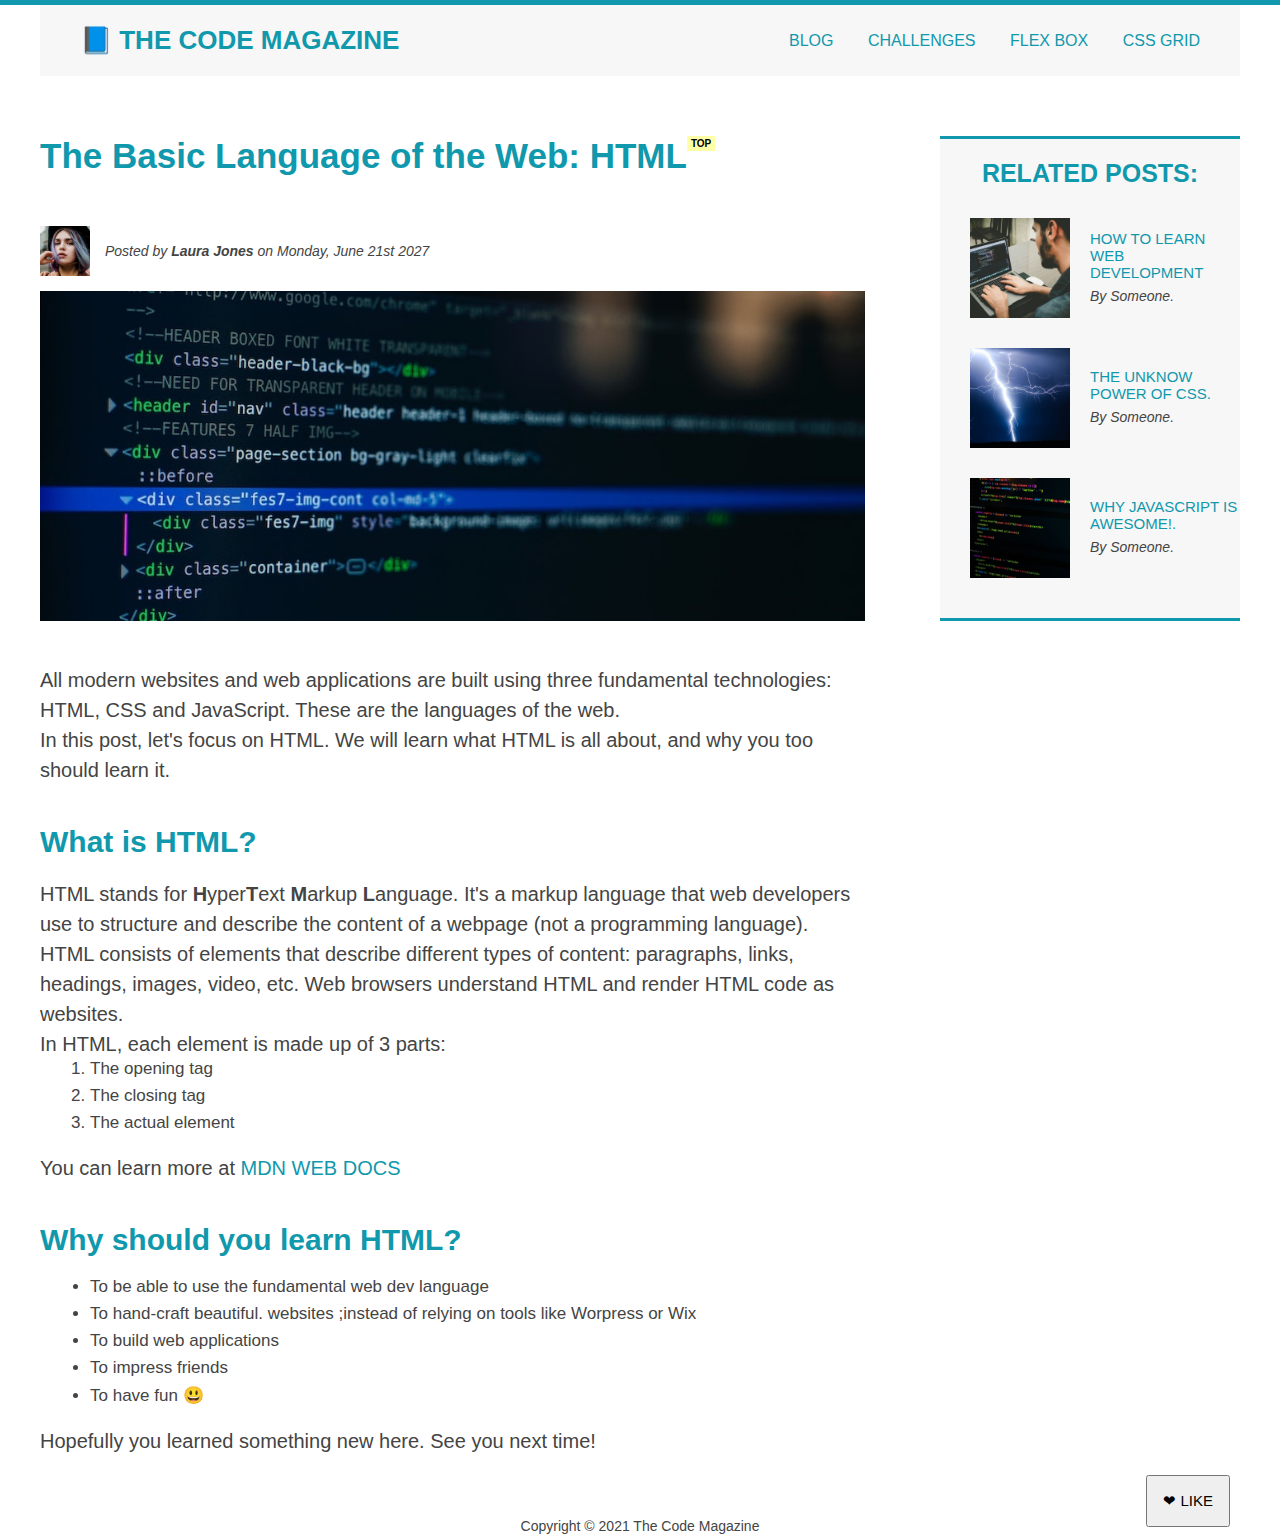
<file: index.html>
﻿<!DOCTYPE html>

<head>
    <title>The Basic Language of the Web: HTML</title>
    <link rel="stylesheet" href="styles.css">
</head>

<body>
    <div class="container">
        <header class="main-header clearfix">
            <h1>📘 The Code Magazine</h1>
            <nav>
                <a href="#">Blog</a>
                <a href="#">Challenges</a>
                <a href="#">Flex Box</a>
                <a href="#">CSS Grid</a>
            </nav>
        </header>
        <!-- <div class="row"> -->
        <article>
            <header class="post-header">
                <h2>The Basic Language of the Web: HTML</h2>
                <div class="author-post">

                    <img class="author-img" src="images/laura-jones.jpg" alt="" width="50px" height="50px">
                    <p id="author" class="author">Posted by <strong>Laura Jones</strong> on Monday, June 21st 2027
                    </p>
                </div>
                <img class="post-img" src="images/post-img.jpg" alt="coding image" width="500px" height="200px">
            </header>
            <p>All modern websites and web applications are built using three fundamental technologies: HTML, CSS
                and
                JavaScript. These are the languages of the web.</p>
            <p>In this post, let's focus on HTML. We will learn what HTML is all about, and why you too should learn
                it.
            </p>
            <h3>What is HTML?</h3>
            <p>
                HTML stands for <strong>H</strong>yper<strong>T</strong>ext <strong>M</strong>arkup
                <strong>L</strong>anguage.
                It's a markup language that web developers use to structure and
                describe the content of a webpage (not a programming language).</p>
            <p>HTML consists of elements that describe different types of content: paragraphs, links, headings,
                images,
                video,
                etc. Web browsers understand HTML and render HTML code as websites.</p>
            <p>In HTML, each element is made up of 3 parts:</p>
            <ol>
                <li>The opening tag</li>
                <li>The closing tag</li>
                <li>The actual element</li>
            </ol>
            <p>You can learn more at <a target="_blank" href="https://developer.mozilla.org/en-US/docs/Web/HTML">MDN
                    Web
                    Docs</a></p>
            <h3>Why should you learn HTML?</h3>
            <ul>
                <li>To be able to use the fundamental web dev language</li>
                <li>To hand-craft beautiful. websites ;instead of relying on tools like Worpress or Wix</li>
                <li>To build web applications</li>
                <li>To impress friends</li>
                <li>To have fun 😃</li>
            </ul>
            <p>Hopefully you learned something new here. See you next time!</p>


        </article>
        <aside>
            <h4>Related Posts:</h4>
            <ul class="related-post">
                <li class="related-list">
                    <img src="images/related-1.jpg" alt="" width="100px" height="100px">
                    <div>
                        <a href="" class="related-link">How to Learn Web Development</a>
                        <p class="related-author">By Someone.</p>
                    </div>
                </li>
                <li class="related-list">
                    <img src="images/related-2.jpg" alt="" width="100px" height="100px">
                    <div>

                        <a href="" class="related-link">The Unknow Power of CSS.</a>
                        <p class="related-author">By Someone.</p>
                    </div>
                </li>
                <li class="related-list">
                    <img src="images/related-3.jpg" alt="" width="100px" height="100px">
                    <div>

                        <a href="" class="related-link">Why JavaScript is Awesome!.</a>
                        <p class="related-author">By Someone.</p>
                    </div>
                </li>
            </ul>

        </aside>
        <!-- </div> -->
        <footer>
            <p id="copyright">
                Copyright &copy; 2021 The Code Magazine
            </p>
        </footer>
    </div>
    <button>❤ LIKE</button>
</body>

</html>
</file>
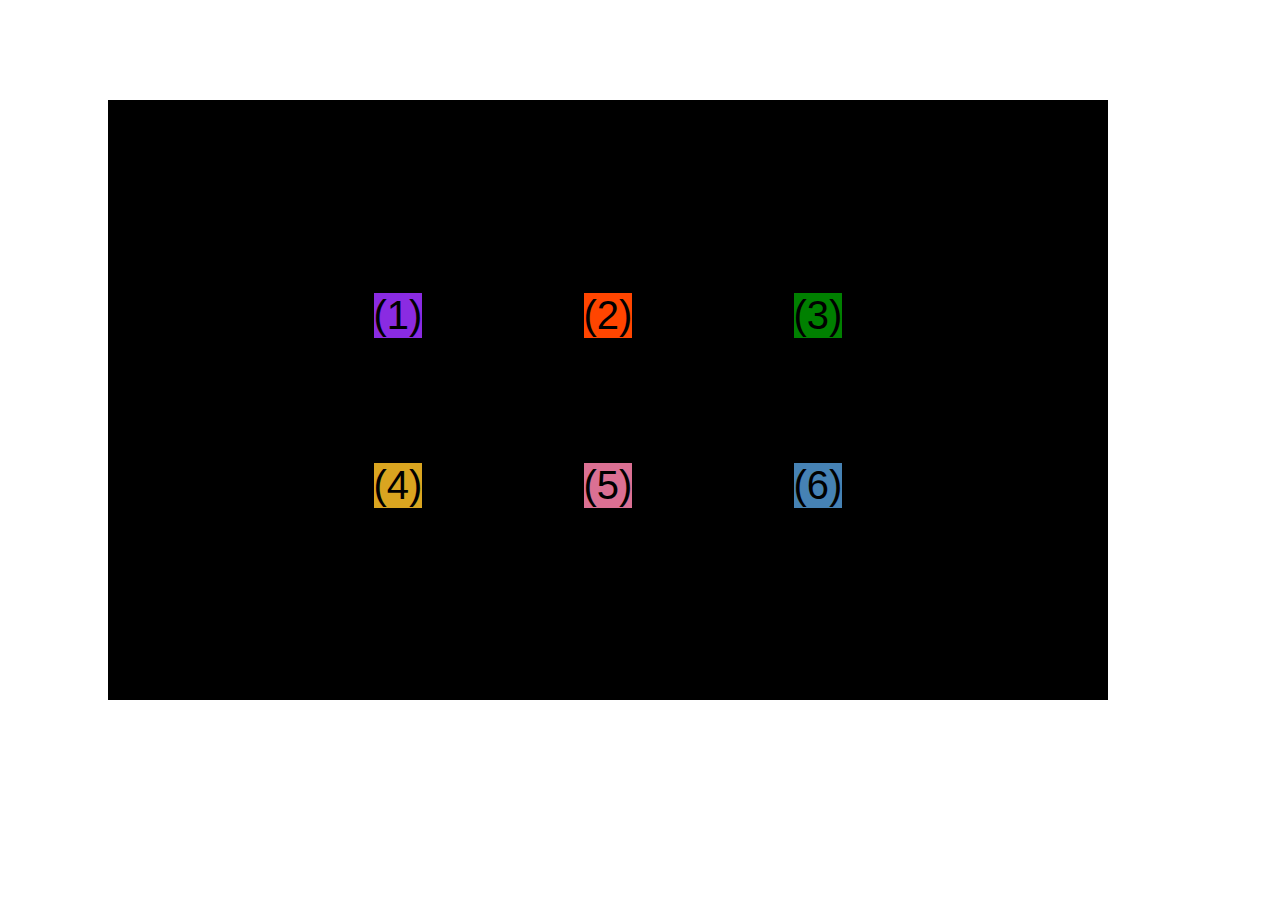
<file: css-grid.html>
<!DOCTYPE html>
<html lang="en">

<head>
  <meta charset="UTF-8" />
  <meta http-equiv="X-UA-Compatible" content="IE=edge" />
  <meta name="viewport" content="width=device-width, initial-scale=1.0" />
  <title>CSS Grid</title>
  <style>
    .el--1 {
      background-color: blueviolet;
    }

    .el--2 {
      background-color: orangered;
    }

    .el--3 {
      background-color: green;
      /* height: 150px; */
    }

    .el--4 {
      background-color: goldenrod;
    }

    .el--5 {
      background-color: palevioletred;
    }

    .el--6 {
      background-color: steelblue;
    }

    .el--7 {
      background-color: yellow;
    }

    .el--8 {
      background-color: crimson;
    }

    .container--1 {
      /* STARTER */
      font-family: sans-serif;
      background-color: #ddd;
      font-size: 40px;
      margin: 40px;

      /* CSS GRID */
      /* display: grid; */
      /* height: 500px; */
      /* grid-template-columns: repeat(4, auto); */
      /* grid-template-rows: repeat(2, auto); */

      /* grid-template-columns: repeat(4, 200px);
      grid-template-rows: repeat(2, 200px); */
      column-gap: 20px;
      row-gap: 40px;
      /* TEMP */
      display: none;

    }

    /* 
    .el--8 {
      grid-column: 2/3;
      grid-row: 1/1;
    }

    .el--2 {
      grid-column: 1/2;
      grid-row: 2/3;
    }

    .el--7 {
      grid-column: 4/5;
      grid-row: 1/2;
    } */

    .container--2 {
      /* STARTER */

      font-family: sans-serif;
      background-color: black;
      font-size: 40px;
      margin: 100px;

      width: 1000px;
      height: 600px;

      /* CSS GRID */
      display: grid;
      grid-template-columns: 200px 200px 200px;
      grid-template-rows: 150px 150px;
      column-gap: 10px;
      row-gap: 20px;
      /* to align inside container */
      align-content: center;
      justify-content: center;
      /* to align inside cells */
      align-items: center;
      justify-items: center;
    }
  </style>
</head>

<body>
  <div class="container--1">
    <div class="el el--1">(1) HTML</div>
    <div class="el el--2">(2) and</div>
    <div class="el el--3">(3) CSS</div>
    <div class="el el--4">(4) are</div>
    <div class="el el--5">(5) amazing</div>
    <div class="el el--6">(6) languages</div>
    <div class="el el--7">(7) to</div>
    <div class="el el--8">(8) learn</div>
  </div>

  <div class="container--2">
    <div class="el el--1">(1)</div>
    <div class="el el--2">(2)</div>
    <div class="el el--3">(3)</div>
    <div class="el el--4">(4)</div>
    <div class="el el--5">(5)</div>
    <div class="el el--6">(6)</div>
  </div>
</body>

</html>
</file>
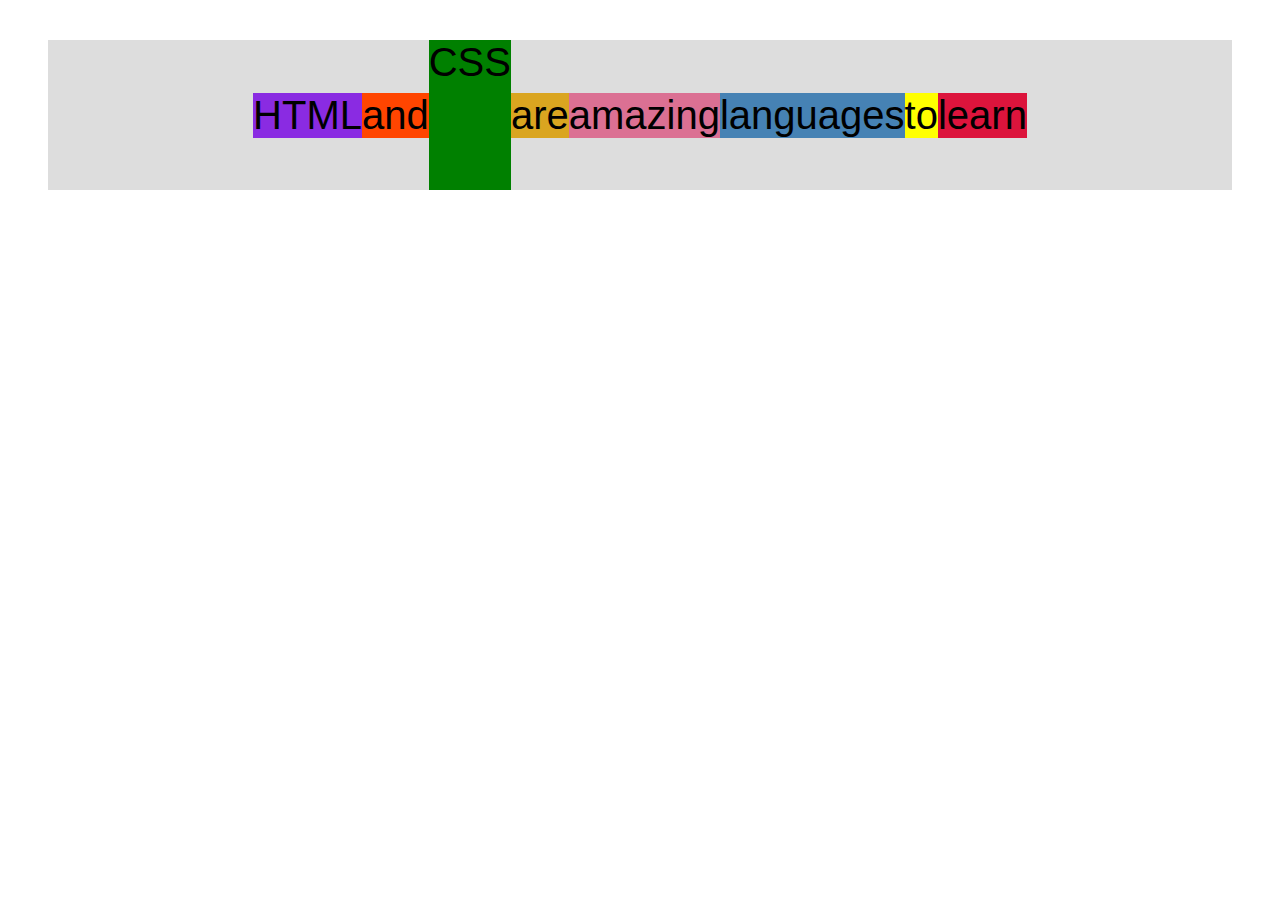
<file: flexbox.html>
<!DOCTYPE html>
<html lang="en">

<head>
  <meta charset="UTF-8" />
  <meta http-equiv="X-UA-Compatible" content="IE=edge" />
  <meta name="viewport" content="width=device-width, initial-scale=1.0" />
  <title>Flexbox</title>
  <style>
    .el--1 {
      background-color: blueviolet;
    }

    .el--2 {
      background-color: orangered;
    }

    .el--3 {
      background-color: green;
      height: 150px;
    }

    .el--4 {
      background-color: goldenrod;
    }

    .el--5 {
      background-color: palevioletred;
    }

    .el--6 {
      background-color: steelblue;
    }

    .el--7 {
      background-color: yellow;
    }

    .el--8 {
      background-color: crimson;
    }

    .container {
      /* STARTER */
      font-family: sans-serif;
      background-color: #ddd;
      font-size: 40px;
      margin: 40px;

      /* FLEXBOX */
      display: flex;
      align-items: center;
      justify-content: center;
    }
  </style>
</head>

<body>
  <div class="container">
    <div class="el el--1">HTML</div>
    <div class="el el--2">and</div>
    <div class="el el--3">CSS</div>
    <div class="el el--4">are</div>
    <div class="el el--5">amazing</div>
    <div class="el el--6">languages</div>
    <div class="el el--7">to</div>
    <div class="el el--8">learn</div>
  </div>
</body>

</html>
</file>
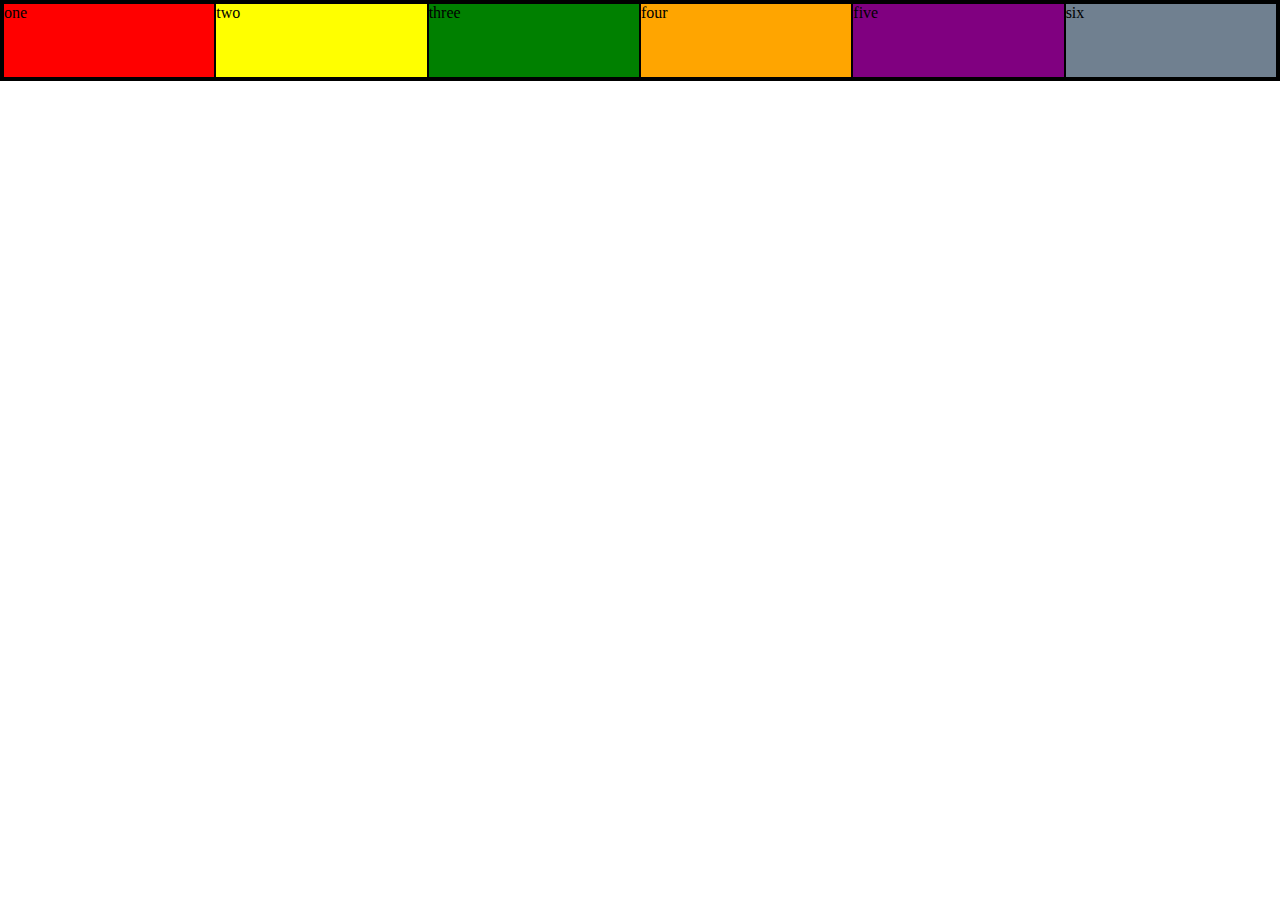
<file: flexproperty.html>
<!DOCTYPE html>
<html lang="en">

<head>
    <meta charset="UTF-8">
    <meta http-equiv="X-UA-Compatible" content="IE=edge">
    <meta name="viewport" content="width=device-width, initial-scale=1.0">
    <title>Document</title>
    <style>
        * {
            margin: 0;
            padding: 0;
            box-sizing: border-box;
        }

        .container {
            background-color: thistle;
            border: 3px solid black;
            display: flex;


        }

        .el {
            flex-grow: 1;
            /* flex-basis: 400px; */
            /* flex-shrink: 0; */
        }

        .one {
            width: 75px;
            height: 75px;
            background-color: red;
            border: 1px solid black;
            /* flex-grow: 1; */


        }

        .two {
            width: 75px;
            height: 75px;
            background-color: yellow;
            border: 1px solid black;
            /* flex-basis: 400px; */
        }

        .three {
            width: 75px;
            height: 75px;
            background-color: green;
            border: 1px solid black;
            /* flex-basis: 400px; */
            /* flex-grow: 1; */
        }

        .four {
            width: 75px;
            height: 75px;
            background-color: orange;
            border: 1px solid black;
            /* flex-basis: 400px; */
        }

        .five {
            width: 75px;
            height: 75px;
            background-color: purple;
            border: 1px solid black;
            /* flex-basis: 400px; */
            /* flex-grow: 1; */
        }

        .six {
            width: 75px;
            height: 75px;
            background-color: slategray;
            border: 1px solid black;
        }
    </style>
</head>

<body>
    <div class="container">
        <div class="el one">one</div>
        <div class="el two">two</div>
        <div class="el three">three</div>
        <div class="el four">four</div>
        <div class="el five">five</div>
        <div class="el six">six</div>
    </div>
</body>

</html>
</file>
<file: styles.css>
* {
    margin: 0;
    padding: 0;
    box-sizing: border-box;
}

body {
    /* margin: 0;
    padding: 0; */
    font-family: sans-serif;
    color: #444;
    border-top: 5px solid #1098ad;
    position: relative;


}

.container {
    width: 1200px;
    margin: 0 auto;
}


h1,
h2,
h3,
h4 {
    color: #1098ad;
}

h1 {
    font-size: 26px;
    text-transform: uppercase;
    font-style: italic;

}

h2 {
    font-size: 35px;
    margin-bottom: 50px;
    position: relative;

}

h3 {
    font-size: 30px;
    margin-top: 40px;
    margin-bottom: 20px;
}

h4 {
    font-size: 25px;
    text-transform: uppercase;
    text-align: center;
    margin-bottom: 30px;
}

nav a:link {
    display: inline-block;
    margin-right: 30px;
    /* margin-top: 20px; */

}

nav a:link:last-child {
    margin-right: 0;
}

p {
    font-size: 20px;
    line-height: 1.5;

}

ul,
ol {
    margin-left: 50px;
    margin-bottom: 20px;
}

li {
    font-size: 17px;
    margin-bottom: 7px;

}

li:last-child {
    margin-bottom: 0;

}

.main-header {
    background-color: #f7f7f7;
    padding: 20px 40px;

}

.post-header {
    margin-bottom: 40px;

}

.post-img {
    width: 100%;
    height: auto;

}

#copyright {
    font-size: 14px;
}

#author {
    font-style: italic;
    font-size: 14px;
}

.related-author {
    font-size: 14px;
    font-weight: bold;
}

.related-list {
    list-style: none;
    margin-left: 20px;
}

aside {
    background-color: #f7f7f7;
    border-top: 3px solid #1098ad;
    border-bottom: 3px solid #1098ad;
    padding: 20px 0;

}

/* styling links */
a {
    color: #1098ad;
    text-decoration: none;
    text-transform: uppercase;
}

a:hover {
    color: #444;
}

button {
    font-size: 15px;
    padding: 15px;
    position: absolute;
    bottom: 10px;
    right: 50px;

}

h1::first-line {
    font-style: normal;
}

/* h3+p,
li::first-letter {
    background-color: red;
} */

h2::after {
    content: "TOP";
    background-color: rgb(255, 255, 167);
    color: black;
    font-size: 10px;
    position: absolute;
    top: 0;
    /* right: 0; */
    padding: 2px 4px;

}

/* h3::after {
    content: "TOP";
    background-color: rgb(255, 255, 167);
    color: black;
    font-size: 10px;
    position: absolute;
    top: 0;
     right: 0; 
padding: 2px 4px;

}

*/

/* Float Layouts */
/* .author-img {
    float: left;
    margin-right: 20px;
    margin-bottom: 30px;
}

.author {
    float: left;
    margin-top: 10px;
}

h1 {
    float: left;
}

nav {
    float: right;
}

.clearfix::after {
    content: "";
    display: block;
    clear: both;
}

article {
    background-color: red;
    width: 875px;
    float: left;
}

aside {
    background-color: yellow;
    width: 300px;
    float: right;

}

footer {
    background-color: green;
    clear: both;
} */


/* FlexBox */
.main-header {
    display: flex;
    align-items: center;
    justify-content: space-between;
}

.author-post {
    display: flex;
    align-items: center;
    margin-bottom: 15px;

}

.author {
    margin-bottom: 0;
    margin-left: 15px;
}

.related-list {
    display: flex;
    align-items: center;
    gap: 20px;
    margin-bottom: 30px;
}

.related-author {
    margin-bottom: 0;
    font-weight: normal;
    font-style: italic;
}

.related-link {
    display: block;
    font-size: 15px;
    margin-bottom: 5px;
}

.related-post {
    margin-left: 10px;
}

/* Flex Layout */
/* .row {
    display: flex;
    align-items: flex-start;
    gap: 75px;
}

article {
    flex: 0 0 800px;
    margin-bottom: 50px;
}

aside {
    flex: 0 0 325px;

} */

/* CSS GRID */
.container {
    display: grid;
    grid-template-columns: 1fr 300px;
    column-gap: 75px;
    row-gap: 60px;
    align-items: start;

}

.main-header {
    grid-column: 1/-1;
}

article {}

aside {}

footer {
    grid-column: 1/-1;
    align-self: center;
    justify-self: center;

}
</file>
